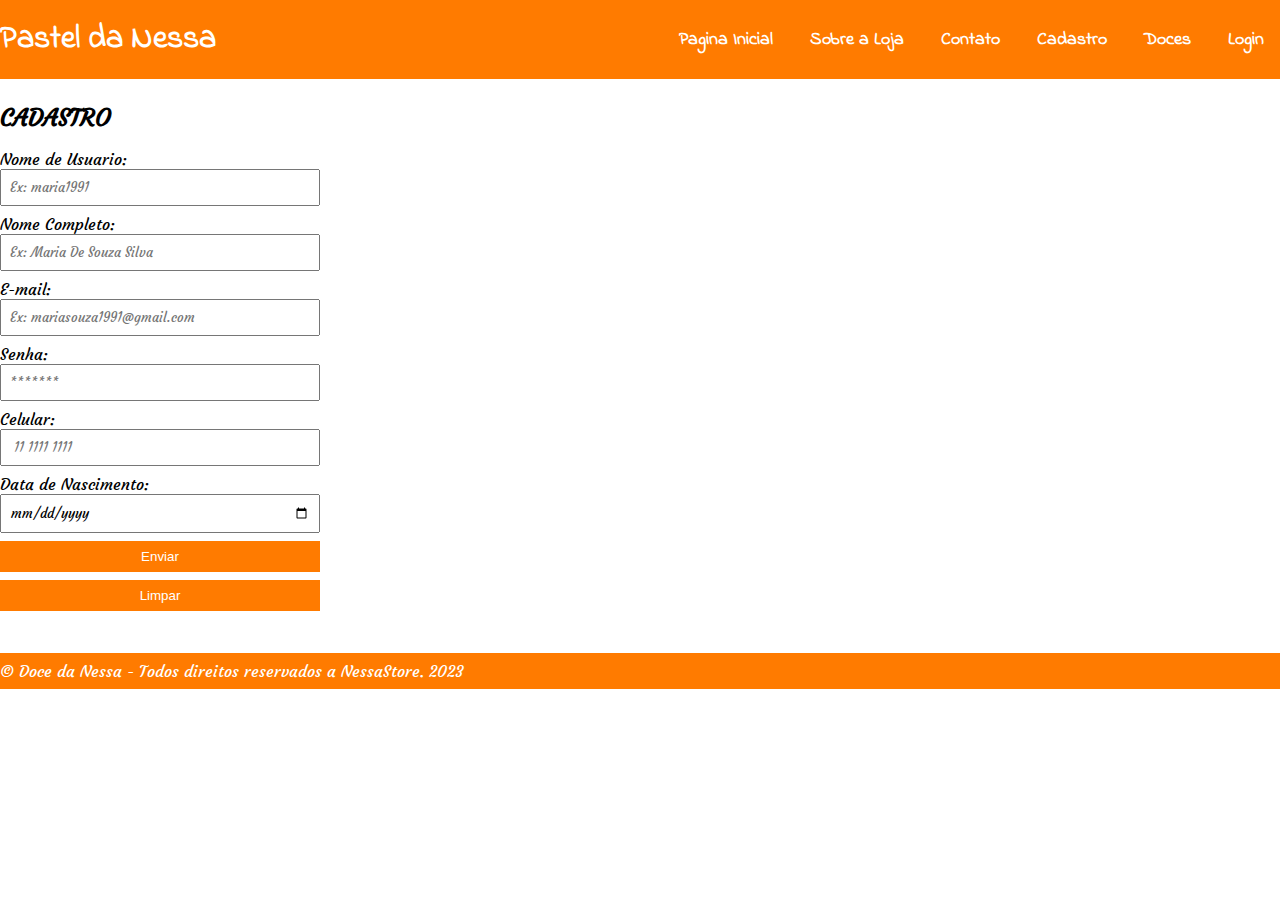
<file: cadastro.html>
<!DOCTYPE html>
<html lang="pt-br">
<head>
    <meta charset="UTF-8">
    <meta http-equiv="X-UA-Compatible" content="IE=edge">
    <meta name="viewport" content="width=device-width, initial-scale=1.0">
    <title>Docinho da Vanessa</title>
    <link rel="stylesheet" href="./main.css" >
    <link rel="preconnect" href="https://fonts.googleapis.com">
    <link rel="preconnect" href="https://fonts.gstatic.com" crossorigin>
    <link href="https://fonts.googleapis.com/css2?family=Courgette&family=Indie+Flower&display=swap" rel="stylesheet">
</head>
<body>
    <header>
        <div class="container" >
            <h1>Pastel da Nessa</h1>
            <nav>
                <li>
                    <a href="./index.html">Pagina Inicial</a>
                </li>
                <li>
                    <a href="./index.html#about" >Sobre a Loja  </a>
                </li>
                <li>
                    <a href="./index.html#contact" > Contato </a>
                </li>
                <li>
                    <a href="./cadastro.html">Cadastro</a>
                </li>
                <li>
                    <a href="./doces.html"> Doces</a>
                </li>
                <li>
                    <a href="./login.html">Login</a>
                </li>
            </nav>
        </div>
    </header>
    <section class="container">
        <h2> CADASTRO </h2>
        <div >
            <form>
            <label for="text">Nome de Usuario:</label>
            <input type="text" placeholder="Ex: maria1991" required maxlength="15" minlength="8">

            <label for="text" >Nome Completo:</label>
            <input type="text" placeholder="Ex: Maria De Souza Silva" required maxlength="50">

            <label for="email" >E-mail:</label>
            <input type="email" placeholder="Ex: mariasouza1991@gmail.com" required>
            
            <label for="password" >Senha: </label>
            <input type="password" placeholder="*******" required  maxlength="15" minlength="8">

            <label for="tel" >Celular:</label>
            <input type="tel" placeholder=" 11 1111 1111" required  >

            <label for="birthdate" > Data de Nascimento: </label>
            <input type="date" id="birthdate" name="birthdate" required >

            <button type="submit" >Enviar</button>
            <button type="reset" >Limpar</button>


            </form>
        </div>
    </section>

    <footer>
        <div class="container">
            <p>
                &copy; Doce da Nessa - Todos direitos reservados a NessaStore. 2023
            </p>
        </div>
    </footer>

    </body>
    </html>
</file>
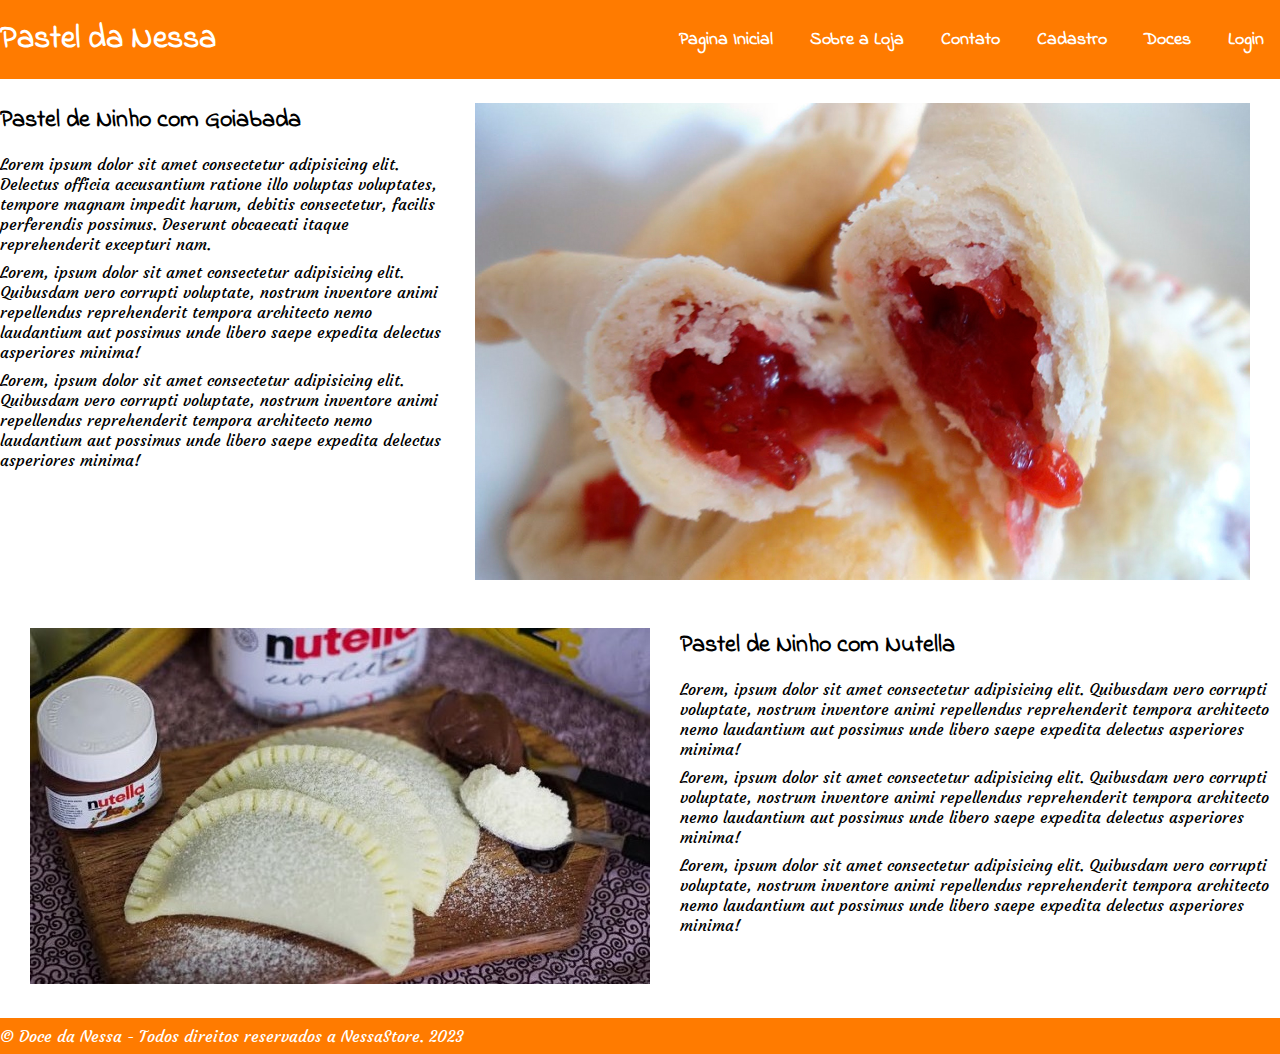
<file: doces.html>
<!DOCTYPE html>
<html lang="pt-br">
<head>
    <meta charset="UTF-8">
    <meta http-equiv="X-UA-Compatible" content="IE=edge">
    <meta name="viewport" content="width=device-width, initial-scale=1.0">
    <title>Docinho da Vanessa</title>
    <link rel="stylesheet" href="./main.css" >
    <link rel="preconnect" href="https://fonts.googleapis.com">
    <link rel="preconnect" href="https://fonts.gstatic.com" crossorigin>
    <link href="https://fonts.googleapis.com/css2?family=Courgette&family=Indie+Flower&display=swap" rel="stylesheet">
</head>
<body>
    <header>
        <div class="container" >
            <h1>Pastel da Nessa</h1>
            <nav>
                <li>
                    <a href="./index.html">Pagina Inicial</a>
                </li>
                <li>
                    <a href="./index.html#about" >Sobre a Loja  </a>
                </li>
                <li>
                    <a href="./index.html#contact" > Contato </a>
                </li>
                <li>
                    <a href="./cadastro.html">Cadastro</a>
                </li>
                <li>
                    <a href="./doces.html"> Doces</a>
                </li>
                <li>
                    <a href="./login.html">Login</a>
                </li>
            </nav>
        </div>
    </header>
    <section>
        <div class="container">

            <div>
                <h2>Pastel de Ninho com Goiabada</h2>
                    <p>
                        Lorem ipsum dolor sit amet consectetur adipisicing elit. Delectus officia accusantium ratione illo voluptas voluptates, tempore magnam impedit harum, debitis consectetur, facilis perferendis possimus. Deserunt obcaecati itaque reprehenderit excepturi nam.
                    </p>
                    <p>
                        Lorem, ipsum dolor sit amet consectetur adipisicing elit. Quibusdam vero corrupti voluptate, nostrum inventore animi repellendus reprehenderit tempora architecto nemo laudantium aut possimus unde libero saepe expedita delectus asperiores minima!
                    </p>
                    <p>
                        Lorem, ipsum dolor sit amet consectetur adipisicing elit. Quibusdam vero corrupti voluptate, nostrum inventore animi repellendus reprehenderit tempora architecto nemo laudantium aut possimus unde libero saepe expedita delectus asperiores minima!
                    </p>
                
            </div>
            <img class="storn-back" src="./images/pastel_ninho_goiabada.jpg" alt="Pastel de ninho sabor Goiabada">
        </div>
    </section>
    

    <section>
        <div class="container">
        <img class="storn-front" src="./images/pastel_ninho_nutel.jpg" alt="Pastel de ninho sabor nutela">
            <div>
                <h2>Pastel de Ninho com Nutella </h2>
                    <p>
                        Lorem, ipsum dolor sit amet consectetur adipisicing elit. Quibusdam vero corrupti voluptate, nostrum inventore animi repellendus reprehenderit tempora architecto nemo laudantium aut possimus unde libero saepe expedita delectus asperiores minima!
                    </p>
                    <p>
                        Lorem, ipsum dolor sit amet consectetur adipisicing elit. Quibusdam vero corrupti voluptate, nostrum inventore animi repellendus reprehenderit tempora architecto nemo laudantium aut possimus unde libero saepe expedita delectus asperiores minima!
                    </p>
                    <p>
                        Lorem, ipsum dolor sit amet consectetur adipisicing elit. Quibusdam vero corrupti voluptate, nostrum inventore animi repellendus reprehenderit tempora architecto nemo laudantium aut possimus unde libero saepe expedita delectus asperiores minima!
                    </p>
                
            </div>

        </div>
    </section>



    <footer>
        <div class="container">
            <p>
                &copy; Doce da Nessa - Todos direitos reservados a NessaStore. 2023
            </p>
        </div>
    </footer>

    </body>
    </html>
</file>
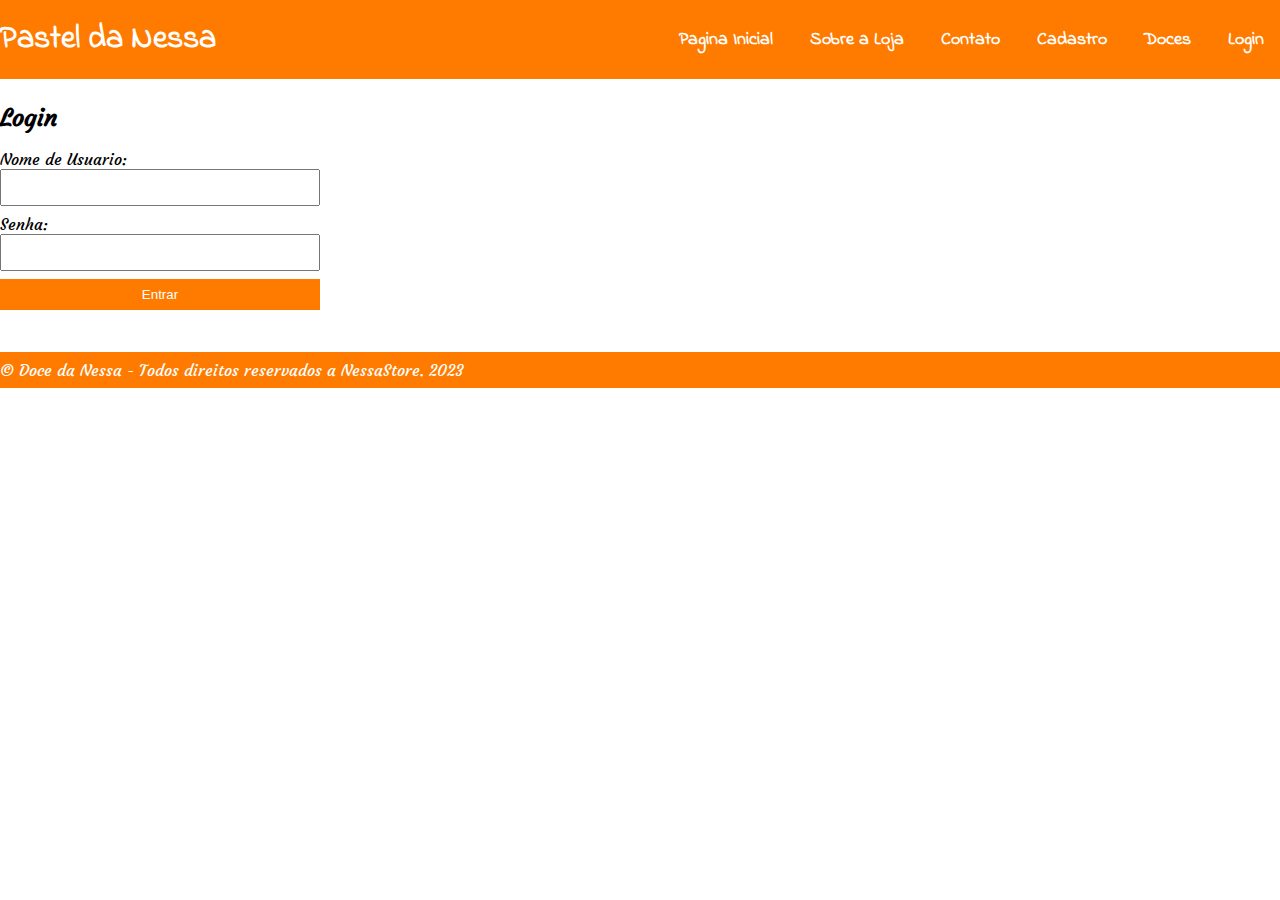
<file: login.html>
<!DOCTYPE html>
<html lang="pt-br">
<head>
    <meta charset="UTF-8">
    <meta http-equiv="X-UA-Compatible" content="IE=edge">
    <meta name="viewport" content="width=device-width, initial-scale=1.0">
    <title>Docinho da Vanessa</title>
    <link rel="stylesheet" href="./main.css" >
    <link rel="preconnect" href="https://fonts.googleapis.com">
    <link rel="preconnect" href="https://fonts.gstatic.com" crossorigin>
    <link href="https://fonts.googleapis.com/css2?family=Courgette&family=Indie+Flower&display=swap" rel="stylesheet">
</head>
<body>
    <header>
        <div class="container" >
            <h1>Pastel da Nessa</h1>
            <nav>
                <li>
                    <a href="./index.html">Pagina Inicial</a>
                </li>
                <li>
                    <a href="./index.html#about" >Sobre a Loja  </a>
                </li>
                <li>
                    <a href="./index.html#contact" > Contato </a>
                </li>
                <li>
                    <a href="./cadastro.html">Cadastro</a>
                </li>
                <li>
                    <a href="./doces.html"> Doces</a>
                </li>
                <li>
                    <a href="./login.html">Login</a>
                </li>
            </nav>
        </div>
    </header>
    <section class="container">
        <div>
            <h2>Login</h2>
                    <form>
    
                        <label for="login">Nome de Usuario:</label>
                        <input type="text" required maxlength="15">

                        <label for="password " >Senha: </label>
                        <input type="password" required maxlength="15" minlength="8" >
                
                        <button type="submit" >Entrar</button>

                    </form>
        </div>
    </section>
    <footer>
        <div class="container">
            <p>
                &copy; Doce da Nessa - Todos direitos reservados a NessaStore. 2023
            </p>
        </div>
    </footer>
    </body>
    </html>
</file>
<file: main.css>
��*   {  
         m a r g i n :   0 ;  
         p a d d i n g :   0 ;  
         b o x - s i z i n g :   b o r d e r - b o x ;  
 }  
  
 h e a d e r   {  
         p a d d i n g :   1 6 p x   0 ;  
         b a c k g r o u n d - c o l o r :     r g b ( 2 5 5 ,   1 2 3 ,   0 ) ;  
         c o l o r :   # f f f ;  
  
 }  
  
 h e a d e r ,  
 s e c t i o n   . c o n t a i n e r   h 2 ,  
 . c o n t a c t - m e t o d s  
 {  
         f o n t - w e i g h t :   n o r m a l ;  
         f o n t - f a m i l y :   ' I n d i e   F l o w e r ' ,   c u r s i v e ;  
         f o n t - w e i g h t :   b o l d ;  
 }  
  
 s e c t i o n   . c o n t a i n e r   p   {  
          
         f o n t - f a m i l y :   ' C o u r g e t t e ' ,   c u r s i v e ;  
 }  
  
 b o d y ,   i n p u t ,   t e x t a r e a   {  
         f o n t - f a m i l y :   ' C o u r g e t t e ' ,   c u r s i v e ;  
 }  
  
  
 . c o n t a i n e r   {  
         m a x - w i d t h :   1 2 8 0 p x ;  
         w i d t h :   1 0 0 % ;  
         m a r g i n :   0   a u t o ;  
          
 }  
  
 h e a d e r   . c o n t a i n e r ,  
 s e c t i o n   . c o n t a i n e r   {  
         d i s p l a y :   f l e x ;  
         a l i g n - i t e m s :   c e n t e r ;  
         j u s t i f y - c o n t e n t :   s p a c e - b e t w e e n ;  
 }  
  
 h e a d e r   n a v   l i   {  
         d i s p l a y :   i n l i n e ;  
         m a r g i n :   1 6 p x ;  
         f o n t - s i z e :   1 8 p x ;  
          
 }  
  
 h e a d e r   n a v   l i   a   {  
         c o l o r :   # f f f ;  
         t e x t - d e c o r a t i o n :   n o n e ;  
 }  
  
 s e c t i o n   . c o n t a i n e r   {  
         a l i g n - i t e m s :   s e l f - s t a r t ;  
 }  
  
 . s t o r n - f r o n t   {  
         m a r g i n - r i g h t :   3 2 p x ;  
  
 }  
  
 s e c t i o n   {  
         p a d d i n g :   2 4 p x   0 ;  
 }  
  
 s e c t i o n   h 2   {  
         m a r g i n - b o t t o m :     1 6 p x ;  
 }  
  
 s e c t i o n   p   {  
         m a r g i n - b o t t o m :   8 p x ;  
 }  
  
 . s o c i a l - l i n k s   i m g   {  
         h e i g h t :   2 4 p x ;  
 }  
  
 . s o c i a l - l i n k s   l i   {  
         d i s p l a y :   i n l i n e ;  
         m a r g i n :   8 p x ;  
 }  
  
 . s o c i a l - l i n k s   l i   a   {  
         t e x t - d e c o r a t i o n :   n o n e ;  
 }  
  
 f o r m   i n p u t ,  
 f o r m   b u t t o n ,  
 f o r m   t e x t a r e a   {  
         d i s p l a y :   b l o c k ;  
         w i d t h :   3 2 0 p x ;  
         p a d d i n g :   8 p x ;  
         m a r g i n - b o t t o m :   8 p x ;  
 }  
  
 t e x t a r e a   {  
         r e s i z e :   n o n e ;  
         h e i g h t :   1 8 0 p x ;  
 }  
  
 # c o n t a c t   . c o n t a i n e r   {  
         d i s p l a y :   b l o c k ;  
 }  
  
 . c o n t a c t - m e t o d s   {  
         d i s p l a y :   f l e x ;  
         j u s t i f y - c o n t e n t :   s p a c e - b e t w e e n ;  
 }  
  
 s e c t i o n   h 3   {  
         m a r g i n - b o t t o m :   1 6 p x ;  
 }  
  
 f o r m   b u t t o n   {  
         b a c k g r o u n d - c o l o r :     r g b ( 2 5 5 ,   1 2 3 ,   0 ) ;  
         c o l o r :   # f f f ;  
         b o r d e r :   n o n e ;  
         c u r s o r :   p o i n t e r ;  
         f o n t - f a m i l y :   ' F r a n k l i n   G o t h i c   M e d i u m ' ,   ' A r i a l   N a r r o w ' ,   A r i a l ,   s a n s - s e r i f ;  
          
  
 }  
  
 f o r m   b u t t o n : h o v e r   {  
         b a c k g r o u n d - c o l o r :     r g b a ( 1 2 8 ,   6 9 ,   2 ,   0 . 9 8 6 ) ;  
 }  
  
 i n p u t : f o c u s ,   t e x t a r e a : f o c u s   {  
         o u t l i n e - c o l o r : r g b ( 2 5 5 ,   1 2 3 ,   0 ) ;  
 }  
  
 f o o t e r   {  
         b a c k g r o u n d - c o l o r : r g b ( 2 5 5 ,   1 2 3 ,   0 ) ;  
         c o l o r :   # f f f ;  
         p a d d i n g :   8 p x   0 ;  
         p o s i t i o n :   r e l a t i v e ;  
         l e f t :   0 ;  
         b o t t o m :   0 ;  
         w i d t h :   1 0 0 % ;  
         m a r g i n - t o p :   1 0 p x ;  
 }  
  
 . c o n t a i n e r   i m g   {  
         m a r g i n - l e f t :   3 0 p x ;  
         m a r g i n - r i g h t :   3 0 p x ;  
 }  
  
 
</file>
